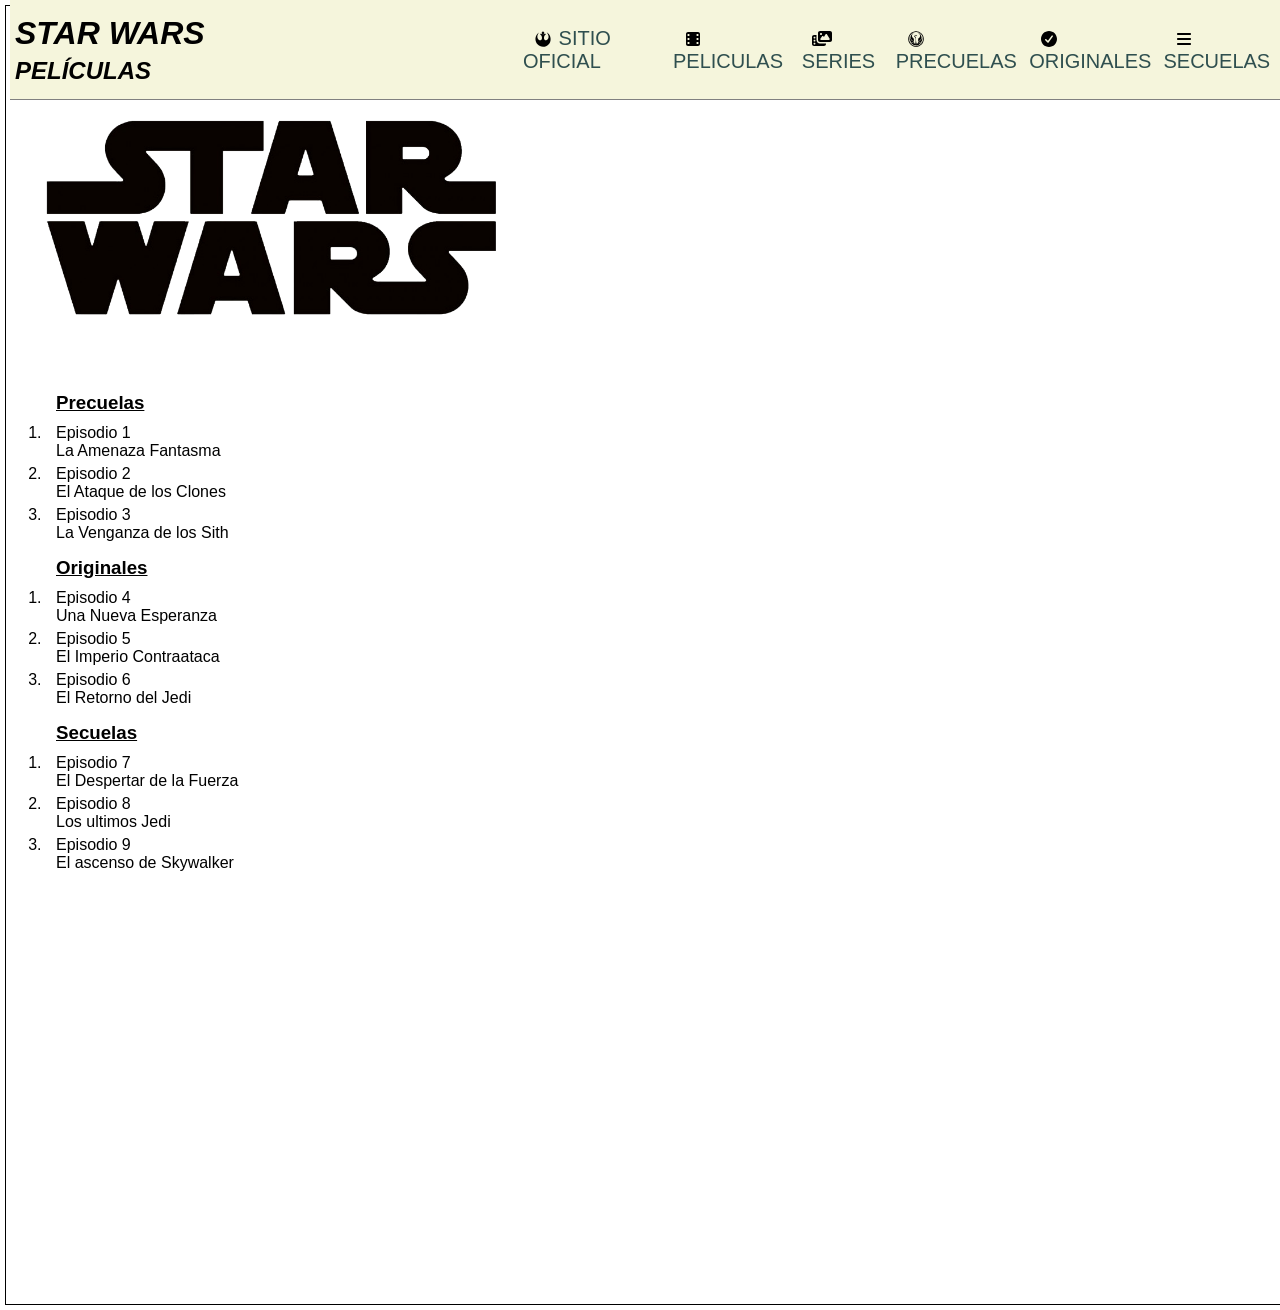
<file: index.html>
<!DOCTYPE html>
<html lang="es">
<head>
    <meta charset="UTF-8">
    <meta name="viewport" content="width=device-width, initial-scale=1.0">
    <title>Star Wars</title>
    <link rel="stylesheet" href="estilo.css">
    
</head>
<body>
    <div id="contenedor">
        <div id="cabecera">
            <div id="titulo">
                <h1>Star Wars</h1>
                <h2>Películas</h2>
            </div>
            <div id="menu">
                <ul>
                    <li><a href="https://www.starwars.com/" target="_blank">
                         <img src="imagen/sitio-oficial.svg" alt="sitio oficial" class="icono-menu">
        SITIO OFICIAL </a></li>
 
                    <li><a href="pelicula.html" target="_blank">
                        <img src="imagen/peliculas.svg" class="icono-menu" alt="peliculas">
                        Peliculas</a></li>

                    <li><a href="https://www.starwars.com/series " target="_blank">
                        <img src="imagen/series.svg" class="icono-menu" alt="series">series</a></li>

                    <li><a href="#precuelas" target="_blank">
                        <img src="imagen/precuelas.svg" class="icono-menu" alt="precuelas">precuelas</a></li>

                    <li><a href="#originales" target="_blank">
                        <img src="imagen/original.svg" class="icono-menu" alt="original">Originales</a></li>

                    <li><a href="#secuelas"target="_blank">
                        <img src="imagen/secuelas.svg" class="icono-menu" alt="">Secuelas</a></li>
                     
                </ul>
            </div>
        </div>
        <div id="contenido">
            <div id="logo">
                <img src="imagen/star-wars-logo.png" alt="logo">
            </div>
            <div id="seccion">
                <div class="articulo uno">
                    <h3>Precuelas</h3>
                    <ol>
                        <li>Episodio 1 <br> La Amenaza Fantasma</li>
                        <li>Episodio 2 <br> El Ataque de los Clones</li>
                        <li>Episodio 3 <br> La Venganza de los Sith</li>
                    </ol>
                </div>
                <div class="articulo dos">
                    <h3>Originales</h3>
                    <ol>
                        <li>Episodio 4 <br> Una Nueva Esperanza</li>
                        <li>Episodio 5 <br> El Imperio Contraataca</li>
                        <li>Episodio 6 <br> El Retorno del Jedi</li>
                    </ol>                    
                </div>
                <div class="articulo tres">
                    <h3 id="secuela">Secuelas</h3>
                    <ol>
                        <li>Episodio 7 <br> El Despertar de la Fuerza</li>
                        <li>Episodio 8 <br> Los ultimos Jedi</li>
                        <li>Episodio 9 <br> El ascenso de Skywalker</li>
                    </ol>                    
                </div>
            </div>
        </div>
    </div>    
</body>
</html>
</file>
<file: estilo.css>
*{
    margin:0;
    padding:0;
    box-sizing: border-box;
    font-family: sans-serif;
}
#contenedor{
    border:1px solid black;
    margin:5px;
    width:100%;
    height: 1300px;    
}
#cabecera{
   
    height: 100px;
    background-color:beige;
    padding: 10px;
    border-bottom: 1px solid grey;
    padding:5px;
    
    /*Flexbox*/
    display: flex;
    flex-direction: row;
    justify-content: space-between;
    align-items: center;

    /*Posicionamiento fijo*/
    position: fixed;
    top:0;
    left:10px;
    width:100%;
}
#titulo{
    
    width:40%;
    text-transform: uppercase;
    font-style: italic;
    font-family: Helvatica;
}
h1{    
   margin-top:5px;
   margin-bottom: 5px;;
}
#cabecera h2{
    margin-top: 0;
    margin-bottom: 5px;
   
}
#menu{
    
    width:60%
}
#menu ul{
    list-style-type: none;
    font-size: 20px;
    /*Flexbox*/
    display: flex;
    flex-direction: row;
    justify-content: center;
    align-items: center;
    
}
#menu a{
    text-decoration: none;
    padding:10px;
    color:darkslategray;
    text-transform: uppercase;
}
#menu a:hover{
    background-color: dimgray;
    color:white
}
#contenido{
    scroll-behavior: smooth;
    margin-top:100px;
  
}
#logo{
    margin:10px;
    width:40%;
}
#logo img{
    width:100%;
}
#seccion{
    
    margin:20px;
    padding:20px;
}
#seccion h3{
    text-decoration: underline;
    padding: 10px;
}
#seccion li{
    padding-left:10px;
    padding-bottom: 5px;
}
.icono-menu{
    width: 20px;
    height: 20px;
    vertical-align: middle;
}
</file>
